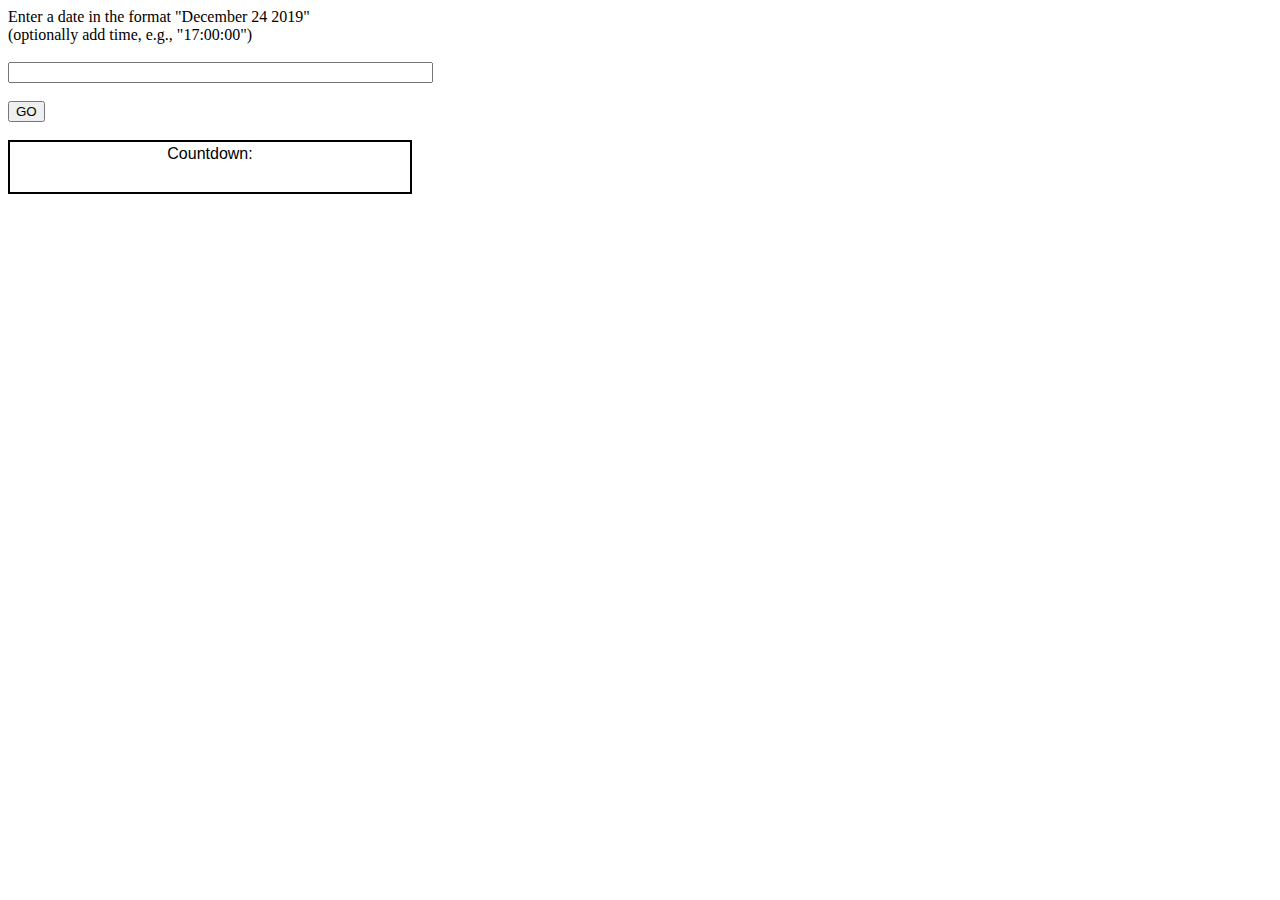
<file: countdowntimer.html>
<!DOCTYPE html>
<html lang="en">
<head>
  <meta charset="UTF-8">
  <meta name="viewport" content="width=device-width, initial-scale=1.0">
  <meta http-equiv="X-UA-Compatible" content="ie=edge">
  <title>Countdown Timer</title>
  <script>
  function doIt() {
    setInterval(function countdown() {
  now = new Date();
  then = Date.parse(document.getElementById("date").value);
  daysLeft = then - now;
  days = Math.floor(daysLeft / (1000 * 60 * 60 * 24));
  hours = Math.floor(daysLeft / (1000 * 60 * 60));
  min = Math.floor(daysLeft / (1000 * 60));
  secs = Math.floor(daysLeft / 1000);
  dd = days;
  hh = hours - days * 24;
  mm = mins - hours * 60;
  ss = secs - mins * 60;
  document.getElementById("Countdown").innerHTML = dd + ' days ' + hh + ' hours ' + mm + ' minutes ' + ss + ' seconds ';
      },100);

    }
 
  
  
  </script>
</head>
<body>
  Enter a date in the format "December 24 2019"<br>(optionally add time, e.g., "17:00:00")
  <br><br>
  <input type="text" id="date" size="50" /><br><br>
  <button onclick="doIt()">GO</button><br><br>
  <div style="text-align: center; vertical-align: middle; width: 400px; height: 50px; border: 2px solid; line-height: 24px; font-family: Arial;">
  Countdown:<br></div>
</body>
</html>


<!--CODE LOOKS PERFECT BUT NOT WORKING-->

<!--1. How to create a countdown timer
In this video, I'll demonstrate how you can create a countdown timer using JavaScript. Okay, so I've already set up a web page that has a little form field here. We can enter a date in this format and optionally we can enter a time as well. When we click GO, we're going to run a function and that function will be called "doIt()" and it'll show our "Countdown" time. I've already actually started the function. So let's go ahead and create our Date() object, so now = new Date(); remember, make sure to use the opening and closing parentheses. Now what that'll do is set the present date and time and then = and this will be the time that we've entered up here, so then = Date.parse. What we want to do here is just get the document.getElementById, the "date" field where we entered the date, .value, okay. So we want to grab that information. And then we're going to create a variable called daysLeft = then - now; so it's actually a mathematical function that we create here saying take the date that we want to countdown to and subtract the current date from it and it'll actually work. JavaScript will do the math for us. So we need to now break it up and say, days =,

[The index.html file is open in the Microsoft WebMatrix window and the corresponding web page is open in Internet Explorer. The file contains two sections, head and body. The head section contains a meta tag, a title tag, and a script tag. The script tag contains the doIT() function, which is empty. The body section contains the following code: Enter a date in the format "December 24, 2014"<br>(optionally add time, e.g., "17:00:00") <br><br> <input type="text" id="date" size="50" /><br><br> <button onclick="doIt()">GO</button><br><br> <div style="text-align: center; vertical-align: middle; width: 400px; height: 50px; border: 2px solid; line-height: 24pxfont-family: Arial;"> Countdown:<br> <div id="Countdown"></div> </div> The web page shows the label "Enter a date in the format "December 24, 2014"" followed by a line break and another label "(optionally add time, e.g., "17:00:00")". The labels are followed by a text field, the GO button, and the Countdown section. The presenter types the following code in the doIt() function: now = new Date(); then = Date.parse(document.getElementById("date").value); daysLeft = then - now;]

and here is where we need to use Math.floor function because what we need to do is take the information the JavaScript, the browser, uses and put it into a meaningful format that we can read. And so in this case, it's daysLeft / and then this function, so a (1000*60*60*24). Okay, we're talking about hours now and hours of course are 24 hours a day, okay. That's going to calculate the number of days for us. And we use 1000 because everything is in milliseconds. So we need to be able to set that up so that the math is done properly, hours = Math.floor(daysLeft / (1000*60*60)), remember 60 for minutes, seconds, and hours, mins = Math.floor(daysLeft / and now we're breaking it down even more, so (1000*60). Okay, this will be our minutes. And then secs = Math.floor(daysLeft / 1000); and actually I don't even need to have the parentheses there, that will work.

[The presenter continues to type code in the DoIt() function as follows: days = Math.floor(daysLeft / (1000*60*60*24)); hours = Math.floor(daysLeft / (1000*60*60)); mins = Math.floor(daysLeft / (1000*60)); secs = Math.floor(daysLeft / 1000);]

Okay, so then I'm going to set up some variables for date, days, dd = days; hh = hours - days * 24; this is where we're actually doing the math to create the countdown between now and then. mn = mins – hours * 60; trust me this math will work, ss = secs - mins * 60; so you probably see what we're doing here is we're actually doing this subtraction, hours, days, mins to hours, secs to mins where we can finally do this document.getElementById and then we use our "Countdown" container, which is right here, capital C for "Countdown". I need to make sure we use a capital C, .innerHTML = dd + ' days ' + hh + ' hours ' + mm + ' minutes ' + and then finally, we'll do ss + ' seconds '.

[The presenter continues to type code in the doIt() function as follows: dd = days; hh = hours - days * 24; mm = mins - hours * 60; ss = secs - mins * 60; document.getElementById("Countdown").innerHTML = dd + ' days ' + hh + ' hours ' + mm + ' minutes ' + ss + ' seconds ';]

And once we've got that all set up, then we need to make our braces, make sure our braces are closed properly. We need a closing brace there and then a comma and then 1000. The reason we use 1000, so that looks good, the reason we use 1000 is because remember we're doing a setInterval up here. Actually that's the one thing that I forgot to do. Make sure that we use setInterval, setInterval will actually allow us to...it's one thing I forgot to do. Okay, so we're actually going to use setInterval(function (countdown(). Alright, and that looks pretty good. Okay, so setInterval is going to update the clock for us. It's actually going to show us a countdown rather than showing us a static date from the moment that we actually click the GO button. So down here is the timing for that interval and in this case, a 1000 milliseconds. And I'll go ahead and Save that now and Refresh. And let's pick a date. Christmas sounds pretty good, go ahead and Copy that, Paste it in here. Actually make that December 25, 2014 and GO,

[The presenter adds a closing squiggly bracket and types the code ",1000);". Then, above the code for creating a date object, he types the code "setInterval(function countdown() {". This encloses the entire code of the doIt() function within the setInterval function. The presenter saves the index.html file and refreshes the web page to view the output. He copies the date "December 24, 2014" from the label and pastes it in the text field. Then he changes "December 24" to "December 25" in the text field. He clicks the Go button.]

and there is our "Countdown", okay. Now you can speed it up and just to sort of better understand setInterval, if I make that 100 milliseconds, Save that and Refresh and Paste and GO, okay, that "Countdown" is going to happen a little quicker, but it's not really necessary because the 1000 is seconds anyways, okay. So we don't actually need to do that, 1000 would be fine, 100 is not going to speed up the actual "Countdown" because we're still seeing the actual "seconds" that are being counted.

[The Countdown section displays the following information "231 days 12 hours 2 minutes 55 seconds". The value of seconds in the section is decreasing to show that the countdown has begun. To speed up the countdown, the presenter changes the value "1000" to "100" at the end of the code for the setInterval function. Then he saves the file, refreshes the web page, and views the changes in the speed of the countdown. Since there is no change as such in the speed of the countdown, so the presenter changes the value back to "1000" in the code.]-->
</file>
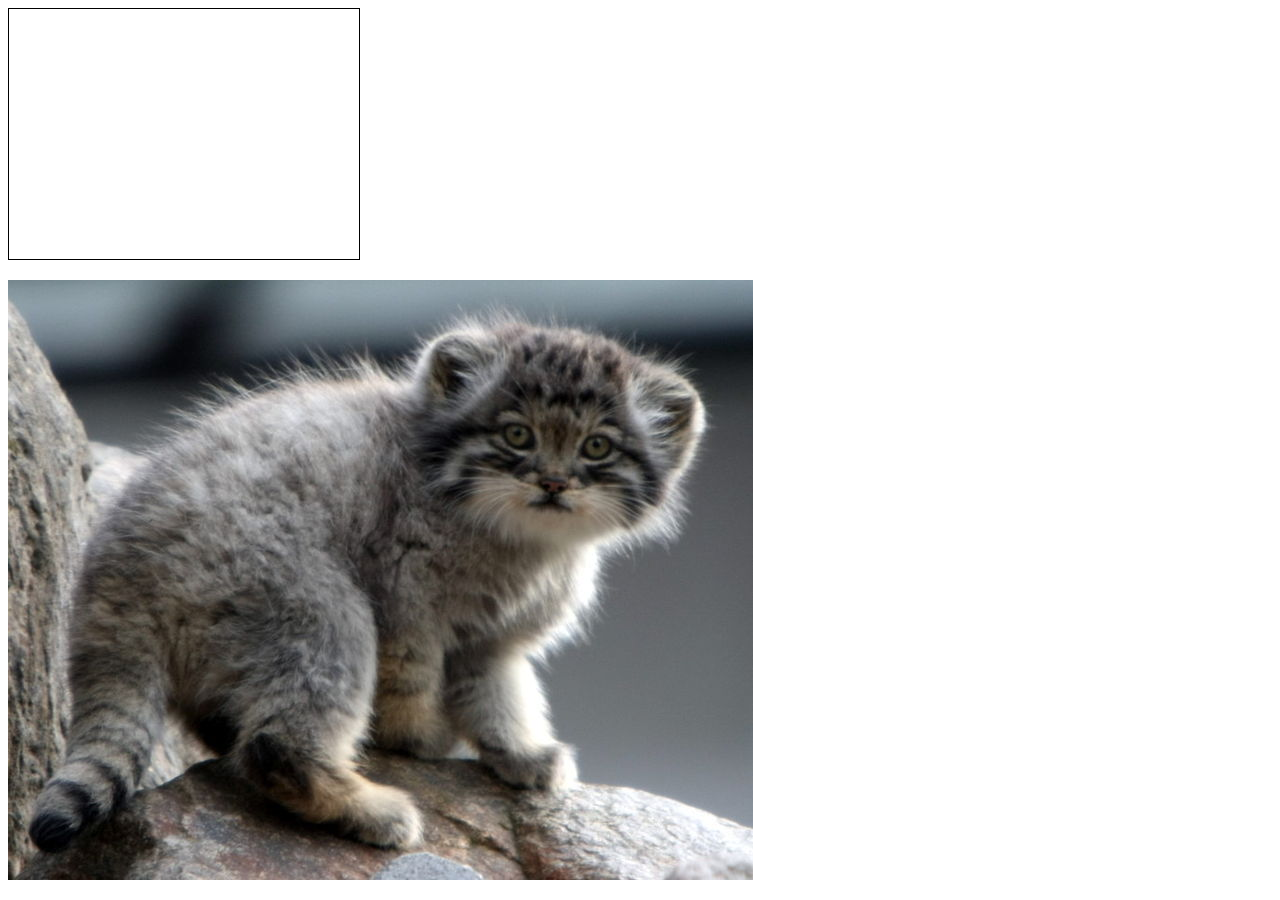
<file: dragdrop.html>
<!DOCTYPE html>
<html lang="en">
<head>
  <meta charset="UTF-8">
  <meta name="viewport" content="width=device-width, initial-scale=1.0">
  <meta http-equiv="X-UA-Compatible" content="ie=edge">
  <link type="text/css" rel="stylesheet" href="draganddrop.css" />
  <title>Drag and Drop</title>
  <script>
  function allowDrop(ev){
    ev.preventDefault();
  }

  function drag(ev) {
    ev.dataTransfer.setData("Text", ev.target.id);
  }

    function drop(ev) {
      ev.preventDefault();
      var data = ev.dataTransfer.getData("Text");
      ev.target.appendChild(document.getElementById(data));
    }
  </script>
  
</head>
<body>
  <div id="target" ondrop="drop(event)" ondragover="allowDrop(event)"></div>
  <img id="dragMe" src="kitten.jpg" draggable="true" anddragstart="drag(event)">
  
</body>
</html>


<!--my problem is that the cat is not dropping into the container code looks perfect must look for irregularities-->


<!--1. How to use drag and drop
I've actually prewritten the code to explain drag and drop. There's quite a bit of it and I wanted to make sure it was understandable. To start, I created a div that would be our target; that was where the user will drop the actual object. So on the div I id'd it as target and I associated with the target an ondrop event, which calls a drop function and passes the event, and an ondragover event, which calls allowDrop and passes it the event. On the image, which we sourced as kitten.jpg, we put a width of 300, a height of 200, and most importantly, we set the draggable attribute to true. ondragstart we called the drag function from above. So we have our three callback functions here in the script that I'll go over in a minute. On the target, I set a width of 350, a height of 250, and a 1px solid black border around the actual target. Put a little space in the bottom margin of 20px to separate the target from the object. We'll just Preview it real quick here in the actual IDE. There's our target and there's our object that will drop.

[The listeners.html file is open in the Komodo Edit window. The file contains two sections, head and body. The head section contains a title tag, a style tag, and a script tag. The following code is enclosed within the opening and closing style tags: #target { width: 350px height: 250px; border: 1px solid black; margin-bottom: 20px; } The following code is enclosed within the opening and closing script tags: function allowDrop(ev) { ev.preventDefault(); } function drag(ev) { ev.dataTransfer.setData("Text", ev.target.id); } function drop(ev) { ev.preventDefault(); var data = ev.dataTransfer.getData("Text"); ev.target.appendChild(document.getElementById(data)); } The body section contains the following code: <div id="target" ondrop="drop(event)" ondragover="allowDrop(event)" ></div> <img id="dragMe" src="kitten.jpg" width="300px" height="200px" draggable="true" ondragstart="drag(event)"> The presenter previews the file in a test browser and an empty section and the image of a kitten are shown.]

So following the life cycle of this, the user will start to drag the image and the ondragstart event fires calling drag and passing it the event. So the drag function will fire first. And on the event's dataTransfer object, it's going to set the data to this key value pair: Text and ev.target.id. So what that means is the target is going to be the image and the id is going to be dragMe. So we're essentially, when we start dragging, on the event, setting the dataTransfer object, its key value paired to Text and dragMe. So the user's dragging the actual object and then when they go over the target and release, we have a couple of other callback function. When we drag it over, we call allowDrop and pass it the event. And all allowDrop does is prevent the default behavior of the event in the browser. But then when we drop, when the user actually releases the mouse button, we run preventDefault again on the event and then we get from the event the dataTransfer object, which is going to be getData and Text – remember, Text is the name of the key value pair. So data will now include the id "dragMe", and then we'll use this when we say ev.target.appendChild(document ElementById, and this will be dragMe. So we'll essentially append to this div this image object, and in the end, the image will end up inside the div instead of outside of it. So let's demo this in an actual browser. Go ahead and bring up Firefox here,

[The presenter previews the file in Mozilla Firefox.]

and I drag, I release, and now the image is inside the actual target. Let me do this again, and what I'm going to do is I'm going to pull up here our Firefox console from Firebug and we're going to take a look at how the information is stored inside the dom of the browser. And notice here at this point, before we've done anything, the div element ends and then the image element begins. Now I'm going to drag the kitty into the target, make a little more space here, and now you'll notice that the image is inside the div. Right, the div starts here, ends here, and the image is inside it. So the way that happened is this line right here. We appended the child, so essentially making the image a child of the div or the logical division. This is a very common pattern that you see underneath all drag-and-drop interactions in HTML5.

[The web page shows an empty section and the image of a kitten. The presenter drags the image and drops it inside the empty section. This places the image inside the section. The presenter refreshes the web page and opens the Mozilla Firefox console. This divides the browser into two parts, design view and console view. In the console view, the presenter points to the code in the body section. Then, in the design view, he drags the image and drops it inside the empty section. This moves the code of the image to the div tag in the console view.]

-->
</file>
<file: draganddrop.css>
#target {
  width: 350px;
  height: 250px;
  border: 1px solid black;
  margin-bottom: 20px;
}
</file>
